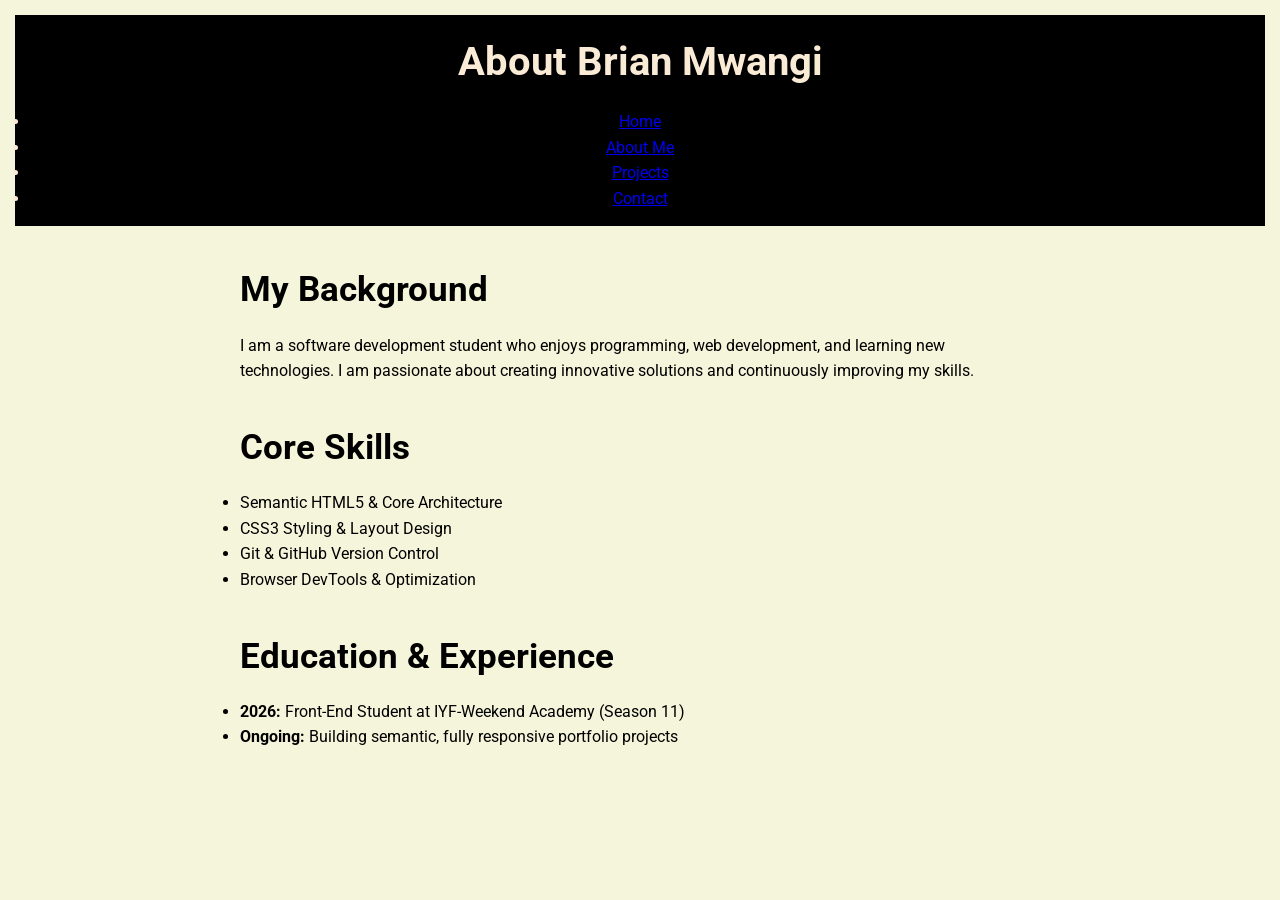
<file: about.html>
<!DOCTYPE html>
<html lang="en">
<head>
    <meta charset="UTF-8">
    <meta name="viewport" content="width=device-width, initial-scale=1.0">
    <title>About Me - Brian Mwangi</title>
    <link rel="stylesheet" href="style.css">
</head>
<body>
    <header>
        <h1>About Brian Mwangi</h1>
        <nav>
            <ul>
                <li><a href="index.html">Home</a></li>
                <li><a href="about.html">About Me</a></li>
                <li><a href="projects.html">Projects</a></li>
                <li><a href="contact.html">Contact</a></li>
            </ul>
        </nav>
    </header>

    <main>
        <section id="story">
            <h2>My Background</h2>
            <p>I am a software development student who enjoys programming, web development, and learning new technologies. I am passionate about creating innovative solutions and continuously improving my skills.</p>
        </section>

        <section id="skills">
            <h2>Core Skills</h2>
            <ul> 
                <li>Semantic HTML5 & Core Architecture</li>
                <li>CSS3 Styling & Layout Design</li>
                <li>Git & GitHub Version Control</li>
                <li>Browser DevTools & Optimization</li>
            </ul>
        </section>

        <section id="timeline"></section>
            <h2>Education & Experience</h2>
            <ul>
                <li><strong>2026:</strong> Front-End Student at IYF-Weekend Academy (Season 11)</li>
                <li><strong>Ongoing:</strong> Building semantic, fully responsive portfolio projects</li>
            </ul>
        </section>
    </main>
</body>
</html>
</file>
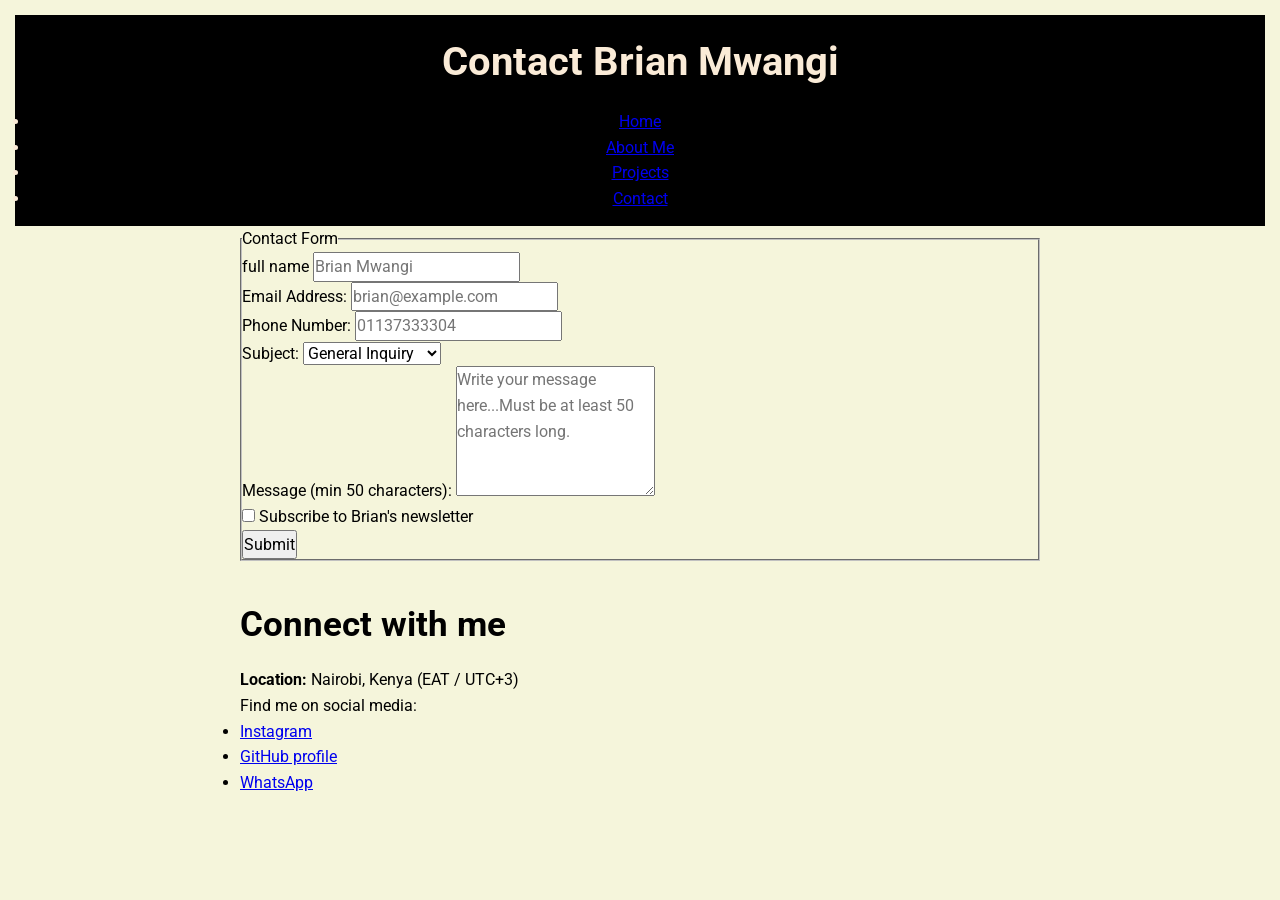
<file: contact.html>
<!DOCTYPE html>
 <html lang="en">
 <head>
    <meta charset="UTF-8">
    <meta name="viewport" content="width=device-width, initial-scale=1.0">
    <title>Brian Mwangi</title>
    <link rel="stylesheet" href="style.css">
 </head>
 <body>

    <header>
        <h1>Contact Brian Mwangi</h1>
        <ul>
            <li><a href="index.html">Home</a></li>
            <li><a href="about.html">About Me</a></li>
            <li><a href="projects.html">Projects</a></li>
            <li><a href="contact.html">Contact</a></li>
        </ul>
    </header>
    
    <main>
        <form action="#" method="post">
            <fieldset>
                <legend>Contact Form</legend>

                <!--Full Name -->
                <p>
                    <label for="name">full name</label>
                    <input type="text" id="name" name="name" placeholder="Brian Mwangi" required>

                </p>

                <!--Email Address -->
                <p>
                    <label for="email">Email Address:</label>
                    <input type="email" id="email" name="email" placeholder="brian@example.com" required>

                </p>

                <!--Phone Number -->
                <p>
                    <label for="phone">Phone Number:</label>
                    <input type="tel" id="phone" name="phone" placeholder="01137333304">

                </p>

                <!--Subject Dropdown -->
                <p>
                    <label for="subject">Subject:</label>
                    <select id="subject" name="subject">
                        <option value="general">General Inquiry</option>
                        <option value="project">Project Proposal</option>
                        <option value="feedback">Feedback</option>
                    </select>

                </p>

                <!--Message Textarea -->
                <p>
                    <label for="message">Message (min 50 characters):</label>
                    <textarea id="message" name="message" rows="5" maxlength="50" placeholder="Write your message here...Must be at least 50 characters long." required></textarea>

                </p>
                
                <!--Newsletter Subscription -->
                <p>
                    <input type="checkbox" id="newsletter" name="newsletter">
                    <label for="newsletter">Subscribe to Brian's newsletter</label>

                </p>

                <!--Submit Button -->
                <p>

                    <button type="submit">Submit</button>

                </p>

            </fieldset>
        </form>

        <section id="socil-info">
            <h2>Connect with me</h2>
            <p><strong>Location:</strong> Nairobi, Kenya (EAT / UTC+3)</p>
            <P>Find me on social media:</P>
            <ul>
                <li><a href="https://instagram.com/_its_b.r.a.y.a.n" target="_blank">Instagram</a></li>
                <li><a href="https://github.com/brianirunngu224-sys" target="_blank">GitHub profile</a></li>
                <li><a href="https://whatsapp.com/0113733304" target="_blank">WhatsApp</a></li>
            </ul>
        </section>
    </main>
 </body>
 </html>
</file>
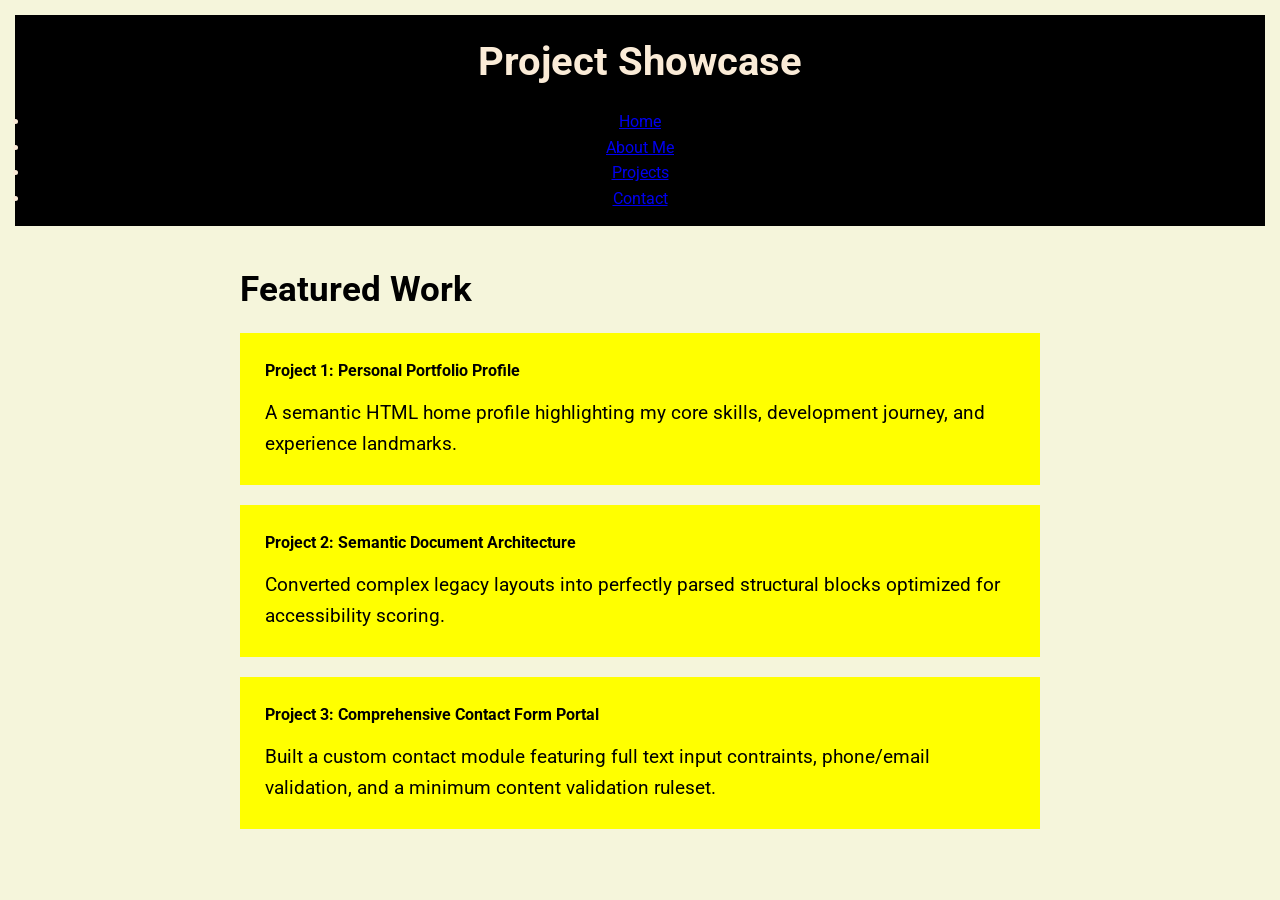
<file: projects.html>
<!DOCTYPE html>
<html lang="en">
<head>
    <meta charset="UTF-8">
    <meta name="viewport" content="width=device-width, initial-scale=1.0">
    <title>My Projects - Brian Mwangi</title>
    <link rel="stylesheet" href="style.css">
</head>
<body>
    <header>
        <h1>Project Showcase</h1>
        <nav>
            <ul>
                <li><a href="index.html">Home</a></li>
                <li><a href="about.html">About Me</a></li>
                <li><a href="projects.html">Projects</a></li>
                <li><a href="contact.html">Contact</a></li>
            </ul>
        </nav>
    </header>

    <main>
        <h2>Featured Work</h2>

        <article class="project-card">
            <h3>Project 1: Personal Portfolio Profile</h3>
            <p>A semantic HTML home profile highlighting my core skills, development journey, and experience landmarks.</p>
        </article>

        <article class="project-card">
            <h3>Project 2: Semantic Document Architecture</h3>
            <p>Converted complex legacy layouts into perfectly parsed structural blocks optimized for accessibility scoring.</p>
        </article>

        <article class="project-card">
            <h3>Project 3: Comprehensive Contact Form Portal</h3>
            <p>Built a custom contact module featuring full text input contraints, phone/email validation, and a minimum content validation ruleset.</p>
        </article>
    </main>
    
</body>
</html>
</file>
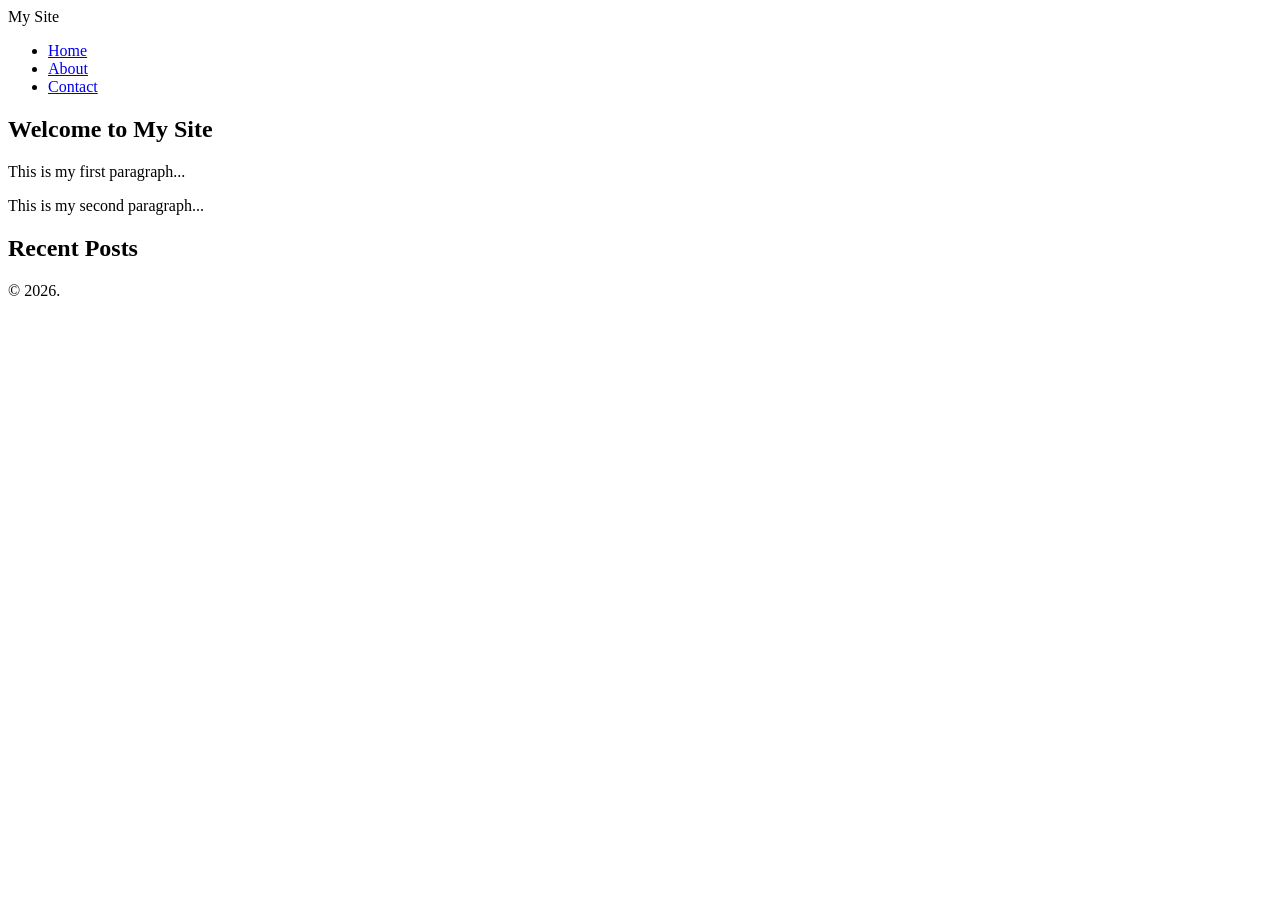
<file: semantic-conversion.html>
<!DOCTYPE html>
<html lang="en">
<head>
    <meta charset="UTF-8">
    <meta name="viewport" content="width=device-width, initial-scale=1.0">
    <title>Semantic HTML Conversion</title>
</head>
<body>

    <header>
        <div class="logo">My Site</div>
        <nav>
            <ul>
                <li><a href="#">Home</a></li>
                <li><a href="#">About</a></li>
                <li><a href="#">Contact</a></li>
            </ul>
        </nav>
    </header>

    <main>
        <article>
            <h1>Welcome to My Site</h1>
            <p>This is my first paragraph...</p>
            <p>This is my second paragraph...</p>
        </article>

        <aside>
            <section class="widget">
                <h2>Recent Posts</h2>
            </section>
        </aside>
    </main>
    
    <footer>
        <p class="copyright">&copy; 2026.</p>
    </footer>
</body>
</html>
</file>
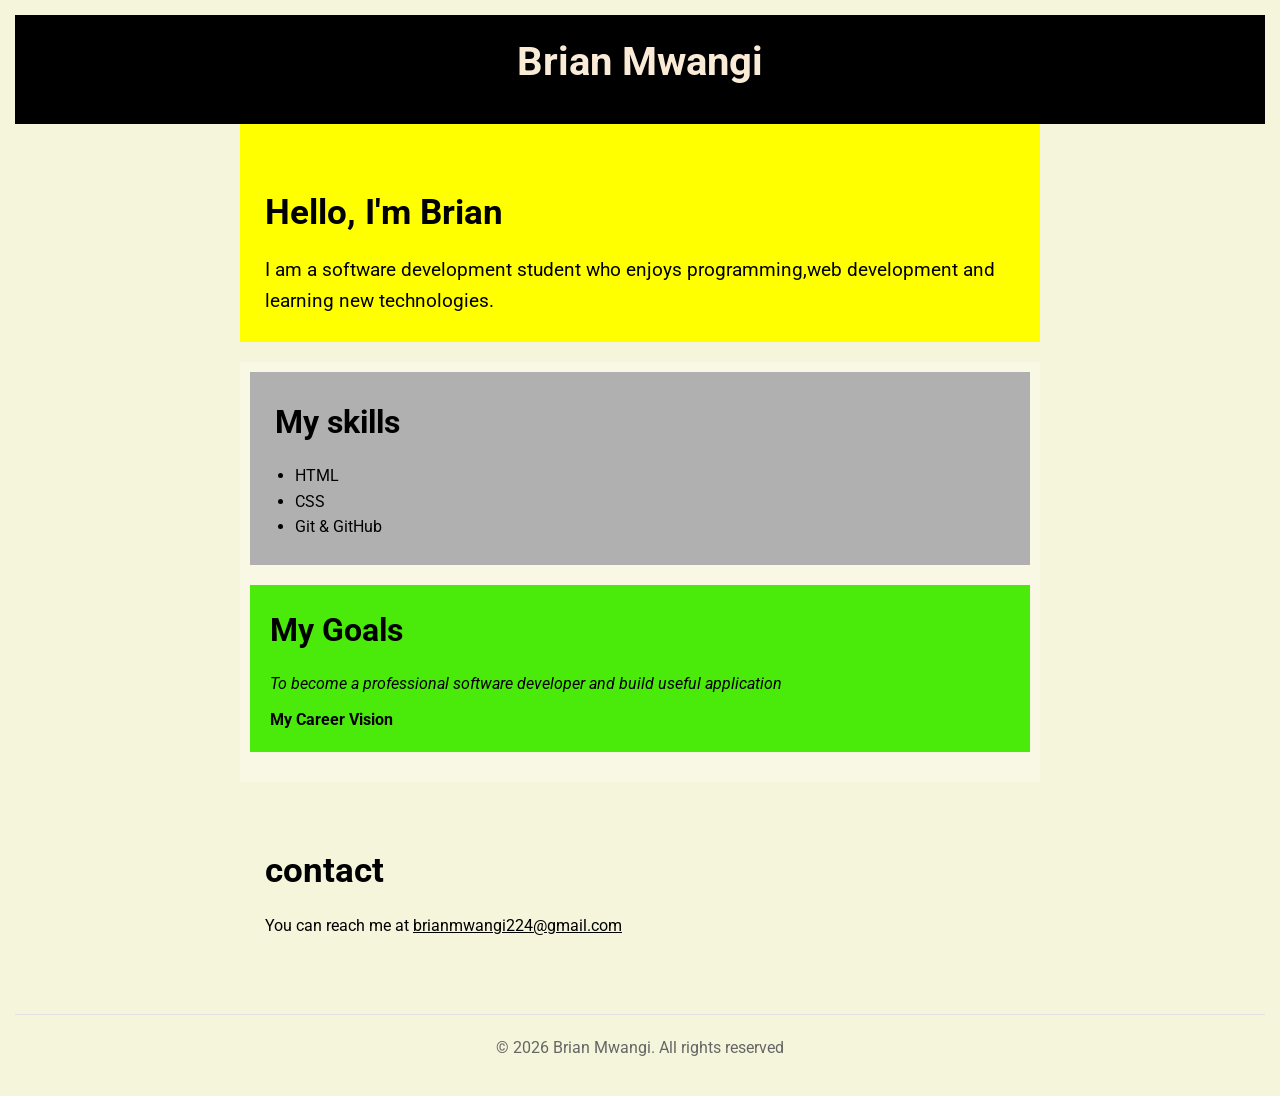
<file: semantic.html>
<!DOCTYPE html>
<html lang="en">

<head>
    <meta charset="UTF-8">
    <meta name="viewport" content="width=device-width, initial-scale=1.0">
    <title>Brian Mwangi Portfolio</title>
    <link rel="stylesheet" href="style.css">
</head>
</body>

<header>
    <h1>Brian Mwangi</h1>
</header>

<main>
    <article>
        <h2>Hello, I'm Brian</h2>
        <p>
            I am a software development student who enjoys programming,web development and learning new technologies.
        </p>
    </article>

    <section class="main-content-box">

        <aside>
            <h3>My skills</h3>
            <ul>
                <li>HTML</li>
                <li>CSS</li>
                <li>Git & GitHub</li>
            </ul>
        </aside>

        <figure class="Goals-boxs">
            <h3>My Goals</h3>
            <blockquote async>
                <p>To become a professional software developer and build useful application </p>
            </blockquote>
            <figcaption>My Career Vision</figcaption>
        </figure>

    </section>

    <section class="contact-section">
        <h2>contact</h2>
        <p>You can reach me at <a href="mailto:brianmwangi224@gmail.com">brianmwangi224@gmail.com</a></p>
    </section>

</main>

<footer>
    <p>&copy; 2026 Brian Mwangi. All rights reserved</p>
</footer>
</body>

</html>
</file>
<file: style.css>
@import url('https://fonts.googleapis.com/css2?family=Roboto:ital,wght@0,100..900;1,100..900&display=swap');

* {
    margin: 0;
    padding: 0;
    box-sizing: border-box;
    font-family: Roboto;
    font-size: 16px;
    line-height: 1.6;
}

body {
    font-family: Arial, sans-serif;
    margin: 0;
    padding: 15px;
    background-color: hwb(60 86% 4% / 0.993);
    line-height: 1.5;

}

h1,
h2,
h3 {
    margin-top: 0;
    margin-bottom: 15px;

}

header {
    background-color: black;
    color: antiquewhite;
    text-align: center;
    padding: 15px;

}

header h1 {
    font-size: 2.5rem;
    margin-bottom: 15px;

}

main {
    max-width: 800px;
    margin: 0 auto;

}

.img-potrait {
    width: 350px;
    height: 350px;
    margin-left: 30px;
    margin-bottom: 6px;
    border-radius: 30px;

}

article {
    background-color: #ffff00;
    padding: 25px;
    margin-bottom: 20px;

}

article h2 {
    font-size: 2.2rem;

}

article p {
    font-size: 1.2rem;

}

aside {
    background-color: #b0b0b0;
    padding: 25px;
    margin-bottom: 20px;

}

aside h3 {
    font-size: 2rem;

}

aside ul {
    padding-left: 20px;
    font-size: 1.2rem;

}

figure {
    background-color: #14b8a6;
    padding: 25px;
    margin: 0;
    margin-bottom: 20px;

}

figure h3 {
    font-size: 2rem;

}

blockquote {
    font-style: italic;
    margin: 0;
    font-size: 1.2rem;

}

figcaption {
    margin-top: 10px;
    font-weight: bold;

}

.main-content-box {
    background-color: #ffffff3b;
    padding: 10px;

}

.goals-box {
    background-color: #1f4b21;

}

figure {
    background-color: #4aeb0a;
    padding: 20px;

}

.contact-section {
    background-color: var(--color-primary-light);
    padding: 25px;
    margin-bottom: 20px;

}

.contact-section a {
    color: var(--color-primary);
    text-decoration: underline;
    transition: color 0.2s ease;

}

.contact-section a:hover {
    color: var(--color-primary-dark);
}

footer {
    text-align: center;
    padding: 20px 0;
    margin-top: 50px;
    border-top: 1px solid #e0e0e0;
    color: #666666;
    width: 100%;

}

h2 {
    font-size: 2.2rem;
    margin-top: 35px;
    margin-bottom: 15px;

}

.spaced-link {
    margin-top: 25px;
    display: block;
    
}

/* ==========================================================================
   Task 4.1: Flexbox Layout 
   ========================================================================== */

/* --- Exercise 1: Navigation Bar --- */
.navbar {
    background-color: #ffffff;
    padding: 15px 30px;
    box-shadow: 0 2px 5px rgba(0,0,0,0.05);
    
    /* Flexbox setup */
    display: flex;
    justify-content: space-between; /* Logo on left, links on right */
    align-items: center;            /* Vertically centers both elements */
}

.nav-logo {
    font-size: 1.5rem;
    font-weight: bold;
    color: #3498db;
    text-decoration: none;
}

.nav-links {
    list-style: none;
    display: flex;
    gap: 20px; /* Even spacing between individual links */
}

.nav-links a {
    text-decoration: none;
    color: #555;
    font-weight: 500;
    transition: color 0.2s;
}

.nav-links a:hover {
    color: #3498db;
}

/* --- Exercise 2: Card Row --- */
.card-row {
    display: flex;
    justify-content: space-between; /* Evenly spaced columns */
    flex-wrap: wrap;                /* Wraps to next line on smaller screens */
    gap: 20px;                      /* Fallback spacing when items wrap */
}

.card {
    background: #fff;
    border-radius: 8px;
    padding: 25px;
    box-shadow: 0 3px 10px rgba(0,0,0,0.05);
    
    /* Flex items behavior */
    flex: 1 1 calc(33.333% - 20px); /* Equal heights, shares base width 1/3 minus gap */
    min-width: 280px;               /* Keeps cards from squishing too much */
}

/* --- Exercise 3: Footer Layout --- */
.footer {
    background-color: #2c3e50;
    color: #ecf0f1;
    padding: 40px 30px 20px 30px;
    
    /* Master Flex container to stack columns above copyright */
    display: flex;
    flex-direction: column;
    gap: 30px;
}

.footer-columns {
    display: flex;
    justify-content: space-between; /* Spreading columns evenly */
    flex-wrap: wrap;
    gap: 20px;
}

.footer-column {
    flex: 1 1 250px; /* Columns grow evenly and wrap neatly if room runs out */
}

.footer-copyright {
    border-top: 1px solid #34495e;
    padding-top: 20px;
    text-align: center; /* Centered copyright text */
    font-size: 0.9rem;
    color: #7f8c8d;
}
/* ==========================================================================
   Task 4.2: CSS Grid Layout
   ========================================================================= */

/* --- Exercise 1: Photo Gallery --- */
.photo-gallery {
    display: grid;
    grid-template-columns: repeat(3, 1fr); /* 3 columns with exact equal widths */
    gap: 20px;                             /* Consistent spacing between items */
    margin-bottom: 40px;
}

.gallery-item {
    width: 100%;
    height: 200px;                         /* Set a fixed height for uniform look */
    object-fit: cover;                     /* Forces image to fill cell without distortion */
    border-radius: 6px;
}

/* --- Exercise 2: Magazine Layout --- */
.magazine-container {
    display: grid;
    grid-template-columns: 240px 1fr;      /* Sidebar fixed width, Main Content takes rest */
    grid-template-rows: auto 1fr auto;     /* Header/Footer auto height, middle row scales */
    gap: 15px;
    min-height: 500px;                     /* Gives layout structural depth */
}

.magazine-header {
    grid-column: 1 / -1;                   /* Spans from the first track to the very last */
    background-color: #2c3e50;
    color: #fff;
    padding: 20px;
    font-weight: bold;
}

.magazine-sidebar {
    grid-column: 1;                        /* Sits neatly in the first column track */
    background-color: #ecf0f1;
    padding: 20px;
    border-right: 2px solid #ddd;
}

.magazine-main {
    grid-column: 2;                        /* Sits neatly in the second column track */
    background-color: #fff;
    padding: 25px;
    box-shadow: 0 2px 5px rgba(0,0,0,0.05);
}

.magazine-footer {
    grid-column: 1 / -1;                   /* Spans full width across all layout grids */
    background-color: #34495e;
    color: #fff;
    padding: 15px;
    text-align: center;
    font-size: 0.9rem;
}
/* ==========================================================================
   Task 4.3: Mobile-First Responsive Design
   ========================================================================== */

/* --------------------------------------------------------------------------
   1. BASE STYLES (Mobile First - default layouts apply to screens < 768px)
   -------------------------------------------------------------------------- */

/* Navigation Mobile: Hamburger Menu Structure */
.navbar-toggle {
    display: block; /* Visible on mobile */
    cursor: pointer;
    padding: 10px;
}
.navbar-toggle .bar {
    width: 25px;
    height: 3px;
    background-color: #333;
    margin: 5px 0;
    transition: 0.3s;
}
.nav-links {
    display: none; /* Hidden by default on mobile unless toggled */
    flex-direction: column;
    width: 100%;
    background-color: #fff;
    position: absolute;
    top: 60px;
    left: 0;
    padding: 20px;
    box-shadow: 0 4px 6px rgba(0,0,0,0.1);
}
/* Optional CSS-only toggle helper (if using <input type="checkbox" id="menu-toggle">) */
#menu-toggle:checked ~ .nav-links {
    display: flex;
}

/* Home Page Mobile: Single Column Layout */
.hero-container {
    display: flex;
    flex-direction: column;
    gap: 20px;
    padding: 20px;
}
.hero-image {
    width: 100%;
    height: auto;
}

/* Projects Page Mobile: 1 Column Grid */
.projects-grid {
    display: grid;
    grid-template-columns: 1fr;
    gap: 20px;
}

/* Contact Page Mobile: Full-Width Form */
.contact-container {
    display: flex;
    flex-direction: column;
    gap: 30px;
}
.contact-form, .contact-sidebar {
    width: 100%;
}


/* --------------------------------------------------------------------------
   2. TABLET BREAKPOINT (min-width: 768px)
   -------------------------------------------------------------------------- */
@media (min-width: 768px) {
    /* Projects Page Tablet: 2 Columns */
    .projects-grid {
        grid-template-columns: repeat(2, 1fr);
    }
}


/* --------------------------------------------------------------------------
   3. DESKTOP BREAKPOINT (min-width: 1024px)
   -------------------------------------------------------------------------- */
@media (min-width: 1024px) {
    /* Navigation Desktop: Horizontal Menu */
    .navbar-toggle {
        display: none; /* Hide hamburger icon */
    }
    .nav-links {
        display: flex; /* Always visible */
        flex-direction: row;
        position: static;
        width: auto;
        padding: 0;
        box-shadow: none;
        gap: 20px;
    }

    /* Home Page Desktop: Hero with Side Image */
    .hero-container {
        flex-direction: row;
        align-items: center;
        justify-content: space-between;
    }
    .hero-text {
        flex: 1;
        padding-right: 40px;
    }
    .hero-image {
        flex: 1;
        max-width: 50%;
    }

    /* Projects Page Desktop: 3 Columns */
    .projects-grid {
        grid-template-columns: repeat(3, 1fr);
    }

    /* Contact Page Desktop: Form with Sidebar */
    .contact-container {
        flex-direction: row;
        align-items: flex-start;
    }
    .contact-form {
        flex: 2;
    }
    .contact-sidebar {
        flex: 1;
        padding-left: 30px;
        border-left: 1px solid #ddd;
    }
}


/* --------------------------------------------------------------------------
   4. LARGE DESKTOP BREAKPOINT (min-width: 1280px)
   -------------------------------------------------------------------------- */
@media (min-width: 1280px) {
    /* Maximize container widths for crisp large screen alignment */
    .portfolio-wrapper {
        max-width: 1200px;
        margin: 0 auto;
    }
}

/* ==========================================================================
   Task 4.4: Polish & Refinement
   ========================================================================== */

/* --- 1. Base Interactive Elements & Transitions --- */
a, 
button, 
.button, 
.card {
    /* Smoothly animates all properties (color, transform, box-shadow) over 0.3s */
    transition: all 0.3s ease; 
}

/* Global Responsive Image Safety Rule */
img {
    max-width: 100%;
    height: auto;
    display: block; /* Eliminates small default inline baseline alignment gaps */
}

/* --- 2. Hover States --- */

/* Buttons */
button:hover,
.button:hover {
    transform: translateY(-2px);
    box-shadow: 0 4px 6px rgba(0,0,0,0.1);
}

/* Links */
a:hover {
    color: var(--color-primary, #3498db); /* Uses variable with fallback color */
}

/* Cards */
.card:hover {
    box-shadow: 0 10px 20px rgba(0,0,0,0.1);
}


/* --- 3. Focus States (Accessibility) --- */
a:focus, 
button:focus,
.button:focus {
    outline: 2px solid var(--color-primary, #3498db);
    outline-offset: 2px;
}

/* Optional: Clean up outline for mouse users while preserving keyboard navigation */
a:focus:not(:focus-visible),
button:focus:not(:focus-visible) {
    outline: none;
}
</file>
